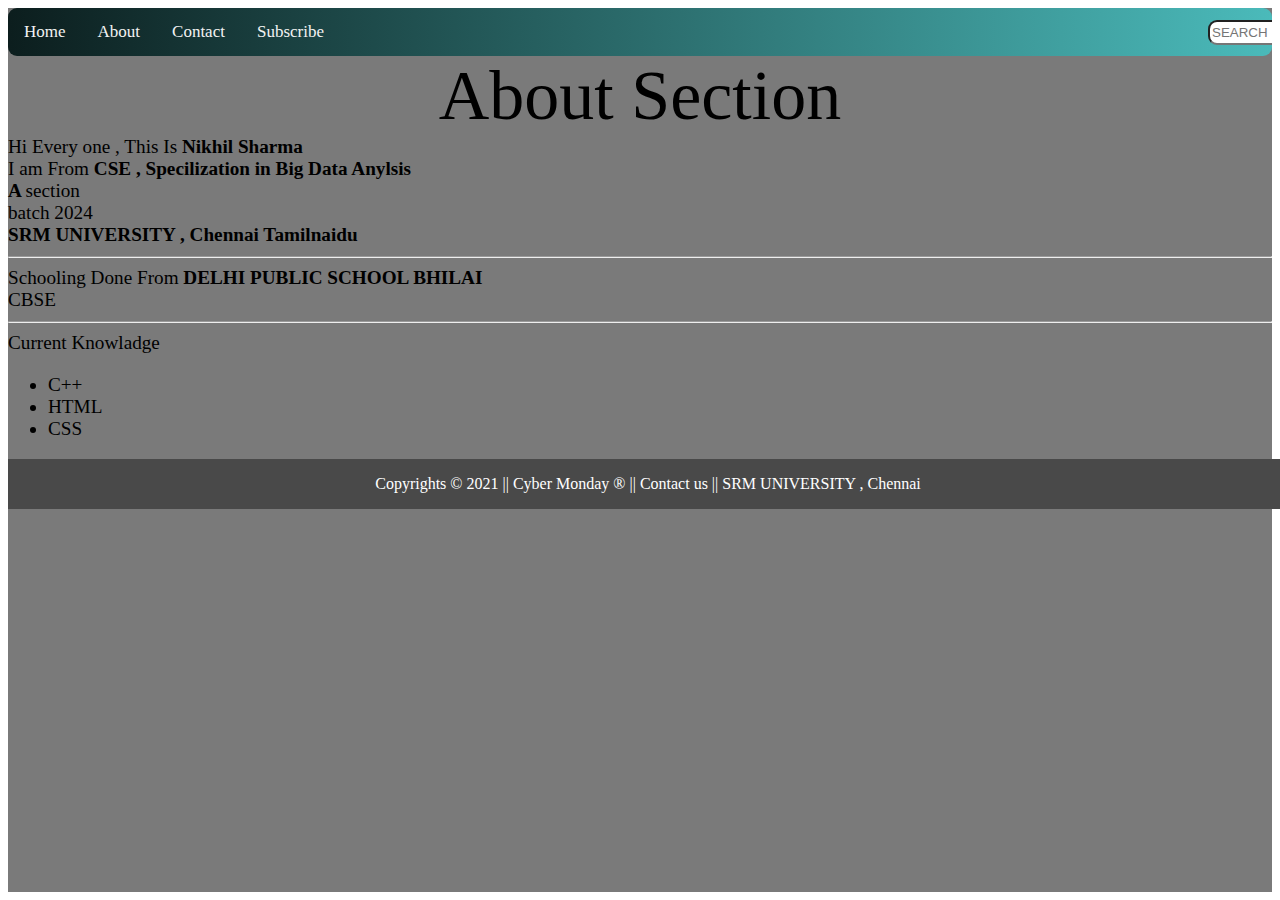
<file: about.html>
<html>
    <head>
        <title>
            home page
        </title>
        <link rel="stylesheet" href="design.css">
    </head>
    <body>
        <div class="back">
        <div class="nav">
        <a href="index.html">Home</a>
        <a href="about.html"> About </a>
        <a href="contact.html"> Contact </a>
        <div class="sub"></div><a href="hiiii"> Subscribe </a>
      <div class="search">
         <input class="search" type="text" placeholder="SEARCH">
         <div class="srch"><a href="sub.html"> Search </a></div>
      </div>
    </div>
    
        <div class="homepg">
             About Section
        </div>
        <div class="htheory">
            Hi Every one , This Is <b>Nikhil Sharma</b> <br>
            I am From <b>CSE , Specilization in Big Data Anylsis</b><br>
            <b>A </b>section<br>
            batch 2024<br>
            <b>SRM UNIVERSITY , Chennai Tamilnaidu</b><br>
            <hr>
            Schooling Done From <b>DELHI PUBLIC SCHOOL BHILAI</b> <br>
            CBSE<br>
            <hr>
            Current Knowladge <br>
            <ul>
            <li>C++</li>
            <li>HTML</li>
            <li>CSS</li>
            </ul>
        </div>
         <div class="footer">
    <p>Copyrights &copy; 2021 || Cyber Monday &reg; ||  Contact us  ||  SRM UNIVERSITY , Chennai</p>
    </div>
    </div>
    </body>
</html>
</file>
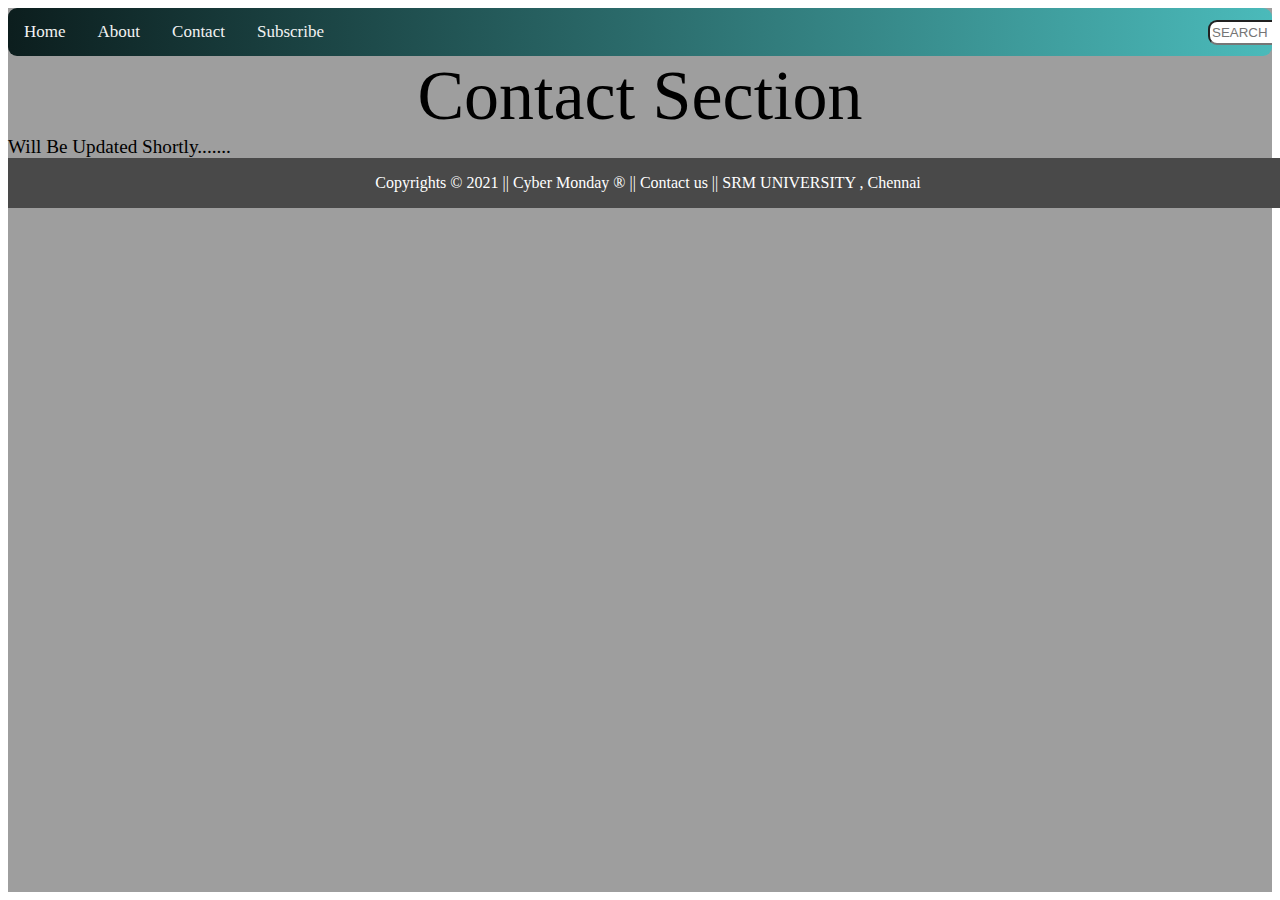
<file: contact.html>
<html>
    <head>
        <title>
            Contact page
        </title>
        <link rel="stylesheet" href="design.css">
    </head>
    <div class="conbody">
    <body>
        <div class="nav">
        <a href="index.html">Home</a>
        <a href="about.html"> About </a>
        <a href="contact.html"> Contact </a>
        <div class="sub"></div><a href="sub.html"> Subscribe </a>
      <div class="search">
         <input class="search" type="text" placeholder="SEARCH">
         <div class="srch"><a href="hihiih"> Search </a></div>
      </div>
    </div>
    
        <div class="homepg">
             Contact Section
        </div>
        <div class="htheory">
            Will Be Updated Shortly.......
        </div>
         <div class="footer">
    <p>Copyrights &copy; 2021 || Cyber Monday &reg; ||  Contact us  ||  SRM UNIVERSITY , Chennai</p>
    </div>
    </div>
    </body>
</html>
</file>
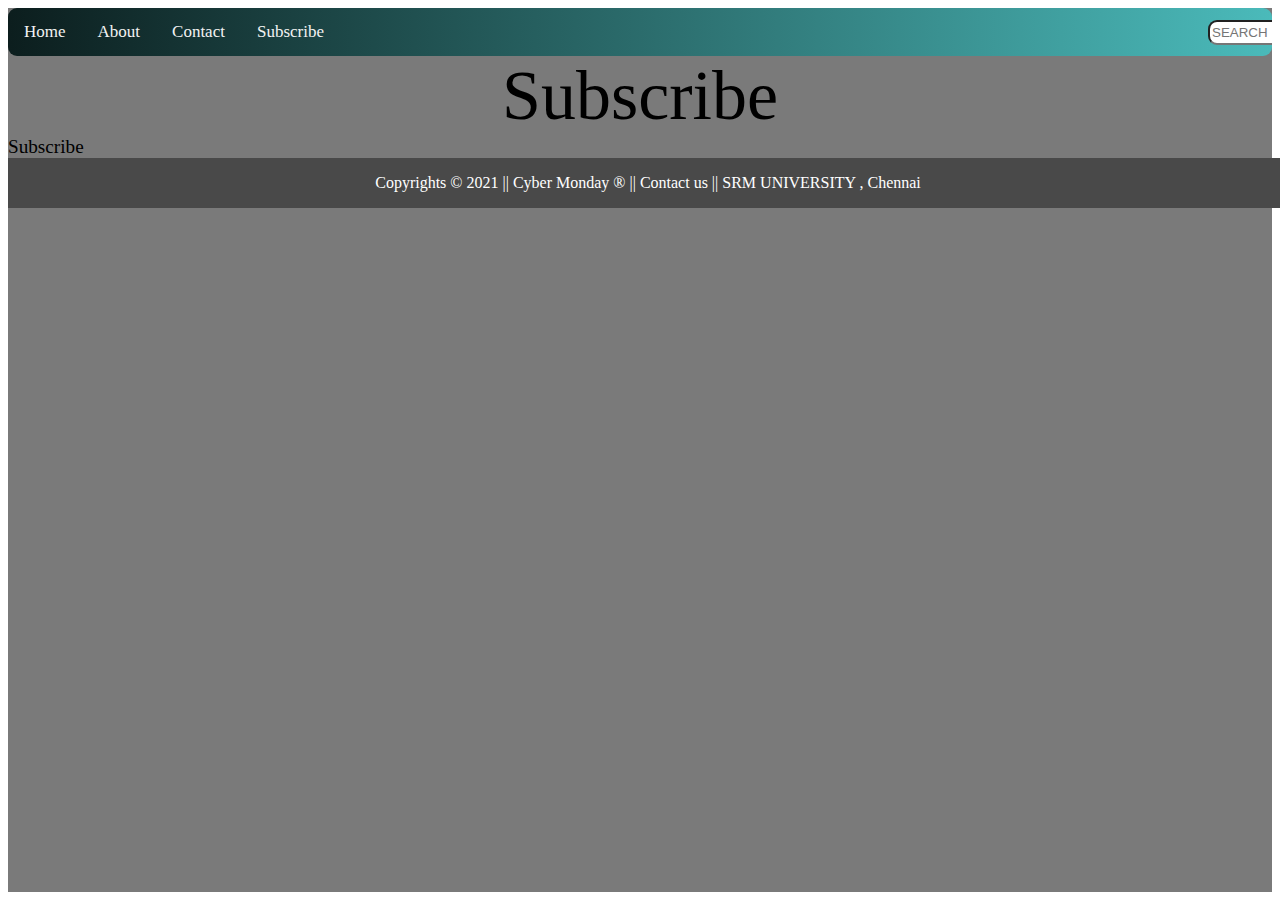
<file: sub.html>
<html>
    <head>
        <title>
            home page
        </title>
        <link rel="stylesheet" href="design.css">
    </head>
    <body>
        <div class="back">
        <div class="nav">
        <a href="index.html">Home</a>
        <a href="about.html"> About </a>
        <a href="contact.html"> Contact </a>
        <div class="sub"></div><a href="sub.html"> Subscribe </a>
      <div class="search">
         <input class="search" type="text" placeholder="SEARCH">
         <div class="srch"><a href="hihiih"> Search </a></div>
      </div>
    </div>
    
        <div class="homepg">
             Subscribe
        </div>
        <div class="htheory">
            Subscribe
        </div>
         <div class="footer">
    <p>Copyrights &copy; 2021 || Cyber Monday &reg; ||  Contact us  ||  SRM UNIVERSITY , Chennai</p>
    </div>
    </div>
    </body>
</html>
</file>
<file: design.css>
.body {
  height: 130%;
  width: 100%;
  background-repeat: no-repeat  ;
  background-attachment: fixed;
  position: relative;
  background-image: url("backgroundimg.png");

  background-size: cover;
}
.heading {
  text-align: center;
  position: relative;
  font-size: 50px;
  margin-top: 1%;
  -webkit-animation: glow 1s ease-in-out infinite alternate;
  -moz-animation: glow 1s ease-in-out infinite alternate;
  animation: glow 1s ease-in-out infinite alternate;
  text-shadow: 2px 2px rgb(255, 255, 255), -1px -1px rgb(255, 255, 255);
  letter-spacing: 18px;
  font-family: lao ui;
}
@-webkit-keyframes glow {
  from {
    text-shadow: 0 0 10px rgb(0, 0, 0), 0 0 20px rgb(107, 107, 107),
      0 0 30px #242424, 0 0 40px #242323, 0 0 50px #5f5f5f, 0 0 60px #242424,
      0 0 70px #1f1f1f;
  }
  to {
    text-shadow: 0 0 20px rgb(0, 238, 255), 0 0 30px #414141, 0 0 40px #1a1a1a,
      0 0 50px #000000, 0 0 60px #3d3d3d, 0 0 70px #000000, 0 0 80px #000000;
  }
}

.nav {
  font-size: 16px;
  width: 100%;
  text-align: left;
  background: linear-gradient(to left, #66ffff -44%, #000000 119%);
  color: white;
  overflow: hidden;
  border-radius: 9px;
}
.nav a {
  float: left;
  color: #f2f2f2;
  text-align: center;
  padding: 14px 16px;
  text-decoration: none;
  font-size: 17px;
}
.nav a:hover {
  background-color: rgba(77, 255, 255, 0.603);
  color: black;
}
.vdo1 {
  position: absolute;
  margin-top: 50px;
  margin-left: 50px;
  height: 240px;4
  width: 690px;
}

.login {
  text-align: center;
  margin-right: 3px;
  font-size: 16px;
  cursor: pointer;
  height: 40px;
  width: 100px;
  box-shadow: 0 5px #999;
  background-color: rgb(24, 100, 94);
  margin-left: -7px;
  margin-top: 30px;
  color: rgb(0, 0, 0);
  border-radius: 5px;
}

.login:hover {
  color: rgb(0, 0, 0);
  background-color: rgb(0, 255, 213);
}
.login:active {
  background-color: #3e8e41;
  box-shadow: 0 0px #666;
  transform: translateY(4px);
}

.signup {
  border-radius: 5px;
  height: 40px;
  cursor: pointer;
  font-size: 16px;
  width: 100px;
  box-shadow: 0 5px #999;
  background-color: rgb(21, 116, 100);
}
.signup:hover {
  color: rgb(0, 0, 0);
  background-color: rgb(0, 255, 213);
}
.signup:active {
  background-color: #3e8e41;
  box-shadow: 0 0px #666;
  transform: translateY(4px);
}
.c2 {
  margin-top: -10px;
}
.hr { 
  width: 550px;
  margin-top: -50px;
  float: left;
}
.input {
  margin-top: 25px;
  width: 200px;
  background-color: rgb(255, 255, 255);
  height: 27px;
  border-radius: 7px;
}

.password {
  margin-top: 20px;
  width: 200px;
  background-color: rgb(255, 255, 255);
  height: 27px;
  border-radius: 7px;
}

.wlcm {
  color: rgb(0, 0, 0);
  font-size: 26px;
  font-family: "Times New Roman", Times, serif;
  background-color: rgba(255, 255, 255, 0.671);
  border-radius: 20px;
  height: 25px;
}
.logindata {
  float: right;
  text-align: center;
  background-color: rgba(131, 131, 131, 0.479);
  border-radius: 20px;
  margin-right: 120px;
  margin-top: -50px;
  box-shadow: rgb(0, 0, 0) 15px 15px 15px;
  height: 320px;
  width: 300px;
  float: right;
}
.sideright {
  height: 250px;
  width: 250px;
  float: left;
}
.content {
  font-size: 40px;
  margin-top: 20px;
  margin-left: 20px;
  color: white;
  text-shadow: 2px 2px red, -3px -3px black;
  font-family: "Gill Sans", "Gill Sans MT", Calibri, "Trebuchet MS", sans-serif;
}
.scroll {
  scroll-behavior: smooth;
  direction: ltr;
  color: white;
  text-shadow: black;
}
.scrollbox {
  background-color: rgba(0, 0, 0, 0.479);
  border-radius: 20px;
  margin-left: 500px;
  position: relative;
  margin-top: 310px;
  box-shadow: rgb(0, 0, 0) -15px 15px 15px;
  height: 250px;
  width: 590px;
}
.scrollbox :hover {
  stop-color: red;
}
.hed {
  color: rgb(0, 0, 0);
  text-shadow: -1px -1px red, -1px -1px black;
  text-align: center;
  font-family: "Gill Sans", "Gill Sans MT", Calibri, "Trebuchet MS", sans-serif;
  font-size: 20px;
  background-color: rgb(42, 199, 178);
  border-radius: 7px;
  align-content: center;
  text-shadow: black;
}
.matter {
  color: #f2f2f2;
  font-size: 18px;
  font-family: "Times New Roman", Times, serif;
}
.btom {
  text-align: center;
  display: inline;
  position: relative;
  bottom: 0;
}
.theory {
  width: 100%;
  max-width: 100%;;
  height: 200px;
  border: 5px solid rgb(0, 0, 0);
  position: fixed;
  background-color: rgb(240, 248, 255);
  font-size: 120%;
  border-radius: 5px;
  color: rgb(0, 0, 0);
  font-family: Bradley Hand, cursive;
  position: relative;
  margin-top: -32%;
  
}
.forgot {
  color: rgb(255, 0, 0);
  position: absolute;
  text-shadow: -1px -1px rgb(0, 0, 0), -1px -1px;
  margin-top: 40px;
}
.tick {
  margin-left: -120px;
  cursor: pointer;
}

.rmb {
  color: rgb(213, 255, 208);
  margin-top: 12px;
}
.search {
  border-radius: 9px;
  text-align: left;
  cursor: text;
  margin-top: 6px;
  margin-left: 600px;
  width: 220px;
  height: 25px;
}
.footer {
  position: absolute;
  width: 100%;
  align-content: bottom;
  background-color: rgb(73, 73, 73);
  color: white;
  text-align: center;
}
.srch{
  margin-top: -38px;
  margin-left: 810px;
}
.all
{
  max-width: 100%;
}
/* home page css starts here*/
.homepg
{
  color: rgb(0, 0, 0);
  font-size: 70px;
  text-align: center;
}
.back
{
  background-color: rgb(122, 122, 122);
  height: 100%;
  width: 100%;
}
.htheory
{
  color: black;
  
  font-size: 120%;
}
/* contact body*/
.conbody
{
  background-color: rgb(158, 158, 158);
  height: 100%;
}
/* About page css starts here*/
.srmlogo
{
  max-width:500px;
  margin-left: 75%;
  margin-top: -6%;
}
.dpslogo
{
  max-width:500px;
  margin-left: 75%;
  margin-top: -6%;
}
.htmllogo
{
  max-width:500px;
  margin-left: 65%;
  margin-top: -7%;
}
.csslogo
{
  max-width:500px;
  margin-left: 74%;
  margin-top: -8%;
}
.clogo
{
  max-width:500px;
  margin-left: 84%;
  margin-top: -7%;
}
.bg
{
  height: 200%;
  width: 100%;
  background-size: cover;
  background-repeat: no-repeat;
  background-attachment: fixed;
  background-position: center;
  background-image: url(pexels-hasan-albari-1229861.jpg);
  
}
.black1
{ 
  background: rgb(30, 138, 165);
  color: wheat;
  font-size: 45px;
  height: 70px;
  text-align: center;
} 
.p2theory
{
  color: rgb(255, 255, 255);
  font-size: 20px;
  margin-left: 60px;;
  margin-top: -20px;
  color: #000000;
 font-family: 'Franklin Gothic Medium', 'Arial Narrow', Arial, sans-serif;
  
}

.p2logo
{
  
  margin-left: 72px;
}
.yline {
  width: 35px;
  height: 5px;
  border-radius: 2px;
  background-color: rgb(255, 255, 255);
  margin-top: 6px;
  
}
.p2nav
{
  height: 31px;
  width: 100%;
  padding-top: 10px;
  font-size: 28px;
  color: rgb(0, 0, 0);
  background-color: rgb(255, 255, 255);
  
}
.clock
{
  color: white;
  font-size: 20px;
  margin-left: 22px;
  font-family: 'Lucida Sans', 'Lucida Sans Regular', 'Lucida Grande', 'Lucida Sans Unicode', Geneva, Verdana, sans-serif;
}
.ylogo{
  margin-left: -50px;
}
#myBtn{
  color: #fd0000;
  background-color: aqua;
  border-radius: 8px;
  font-size: 20px;
}
</file>
